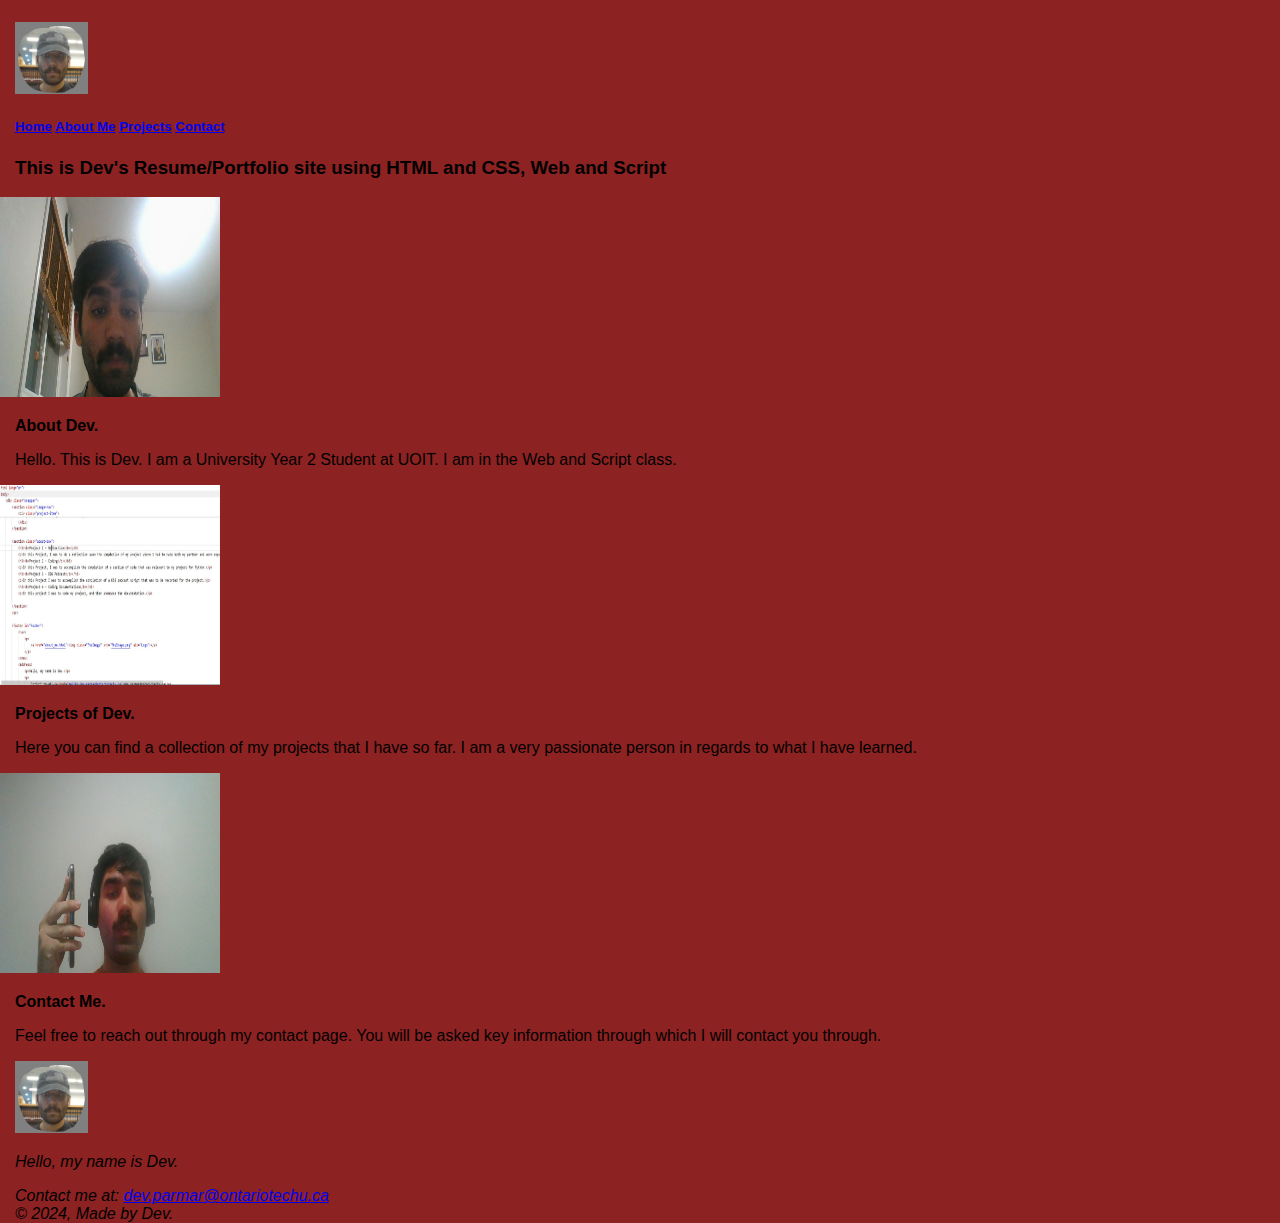
<file: index.html>
<!DOCTYPE html>
<html lang="en">
<head>
    <meta charset='utf-8'> <!-- Sets character encoding for the document -->
    <title>Home-Assignment 1 - Dev</title> <!-- Title of the page that appears in the browser tab -->
    <link rel='stylesheet' type='text/css' href='style.css'> <!-- Link to the external CSS stylesheet -->
</head>
<body>
    <div class="wrapper"> <!-- Wrapper div for overall layout -->
        <header>
            <nav class="mainnav"> <!-- Navigation bar for site links -->
                <!-- Note: The Image is self made I am source, unable to site for that reason -->
                <h5><a href="about_me.html"><img class="TheImage" src="Profile.png" alt="Profile Image"></a></h5> <!-- Profile image linking to About Me page -->
                <h5>
                    <!-- Navigation links to different sections of the website -->
                    <a href="index.html">Home</a>
                    <a href="about_me.html">About Me</a>
                    <a href="project.html">Projects</a>
                    <a href="contact.html">Contact</a>
                </h5>
            </nav>
        </header>
        <section>
            <h3><b>This is Dev's Resume/Portfolio site using HTML and CSS, Web and Script</b></h3> <!-- Main heading for the homepage -->
        </section>
        <section class="image-row"> <!-- Section for Dev's image and description -->
            <div class="image-text">
                <a href="about_me.html"><img src="Dev.jpg" width="220" height="200" class="left-image" alt="Image of Dev."></a> <!-- Link to About Me with Dev's image -->
                <div class="text-container">
                    <p><b>About Dev.</b></p>
                    <p>Hello. This is Dev. I am a University Year 2 Student at UOIT. I am in the Web and Script class.</p> <!-- Short introduction of Dev -->
                </div>
            </div>
        </section>
        <section class="image-row"> <!-- Section for Project image and description -->
            <div class="image-text">
                <a href="project.html"><img src="Coding.jpg" width="220" height="200" class="left-image" alt="Coding image, line's code"></a> <!-- Link to Projects with coding image -->
                <div class="text-container">
                    <p><b>Projects of Dev.</b></p> <!-- Title for the project section -->
                    <p>Here you can find a collection of my projects that I have so far. I am a very passionate person in regards to what I have learned.</p>
                </div>
            </div>
        </section>
        <section class="image-row"> <!-- Section for Contact image and description -->
            <div class="image-text">
                <a href="contact.html"><img src="Contact_Me.jpg" width="220" height="200" class="left-image" alt="Contact Image - Dev with a phone."></a> <!-- Link to Contact page with contact image -->
                <div class="text-container">
                    <p><b>Contact Me.</b></p>
                    <p>Feel free to reach out through my contact page. You will be asked key information through which I will contact you through.</p>
                </div>
            </div>
        </section>

        <footer id="footer"> <!-- Footer section -->
            <nav>
                <p>
                    <a href="about_me.html"><img class="TheImage" src="Profile.png" alt="Profile Image"></a> <!-- Profile image linking to About Me page in the footer -->
                </p>
            </nav>
            <address> <!-- Contact information -->
                <p>Hello, my name is Dev.</p>
                <p>
                    Contact me at: <a href="mailto:dev.parmar@ontariotechu.ca">dev.parmar@ontariotechu.ca</a> <!-- Email link -->
                    <br>
                    © 2024, Made by Dev. <!-- Copyright notice -->
                </p>
            </address>
        </footer>
    </div>
</body>
</html>
</file>
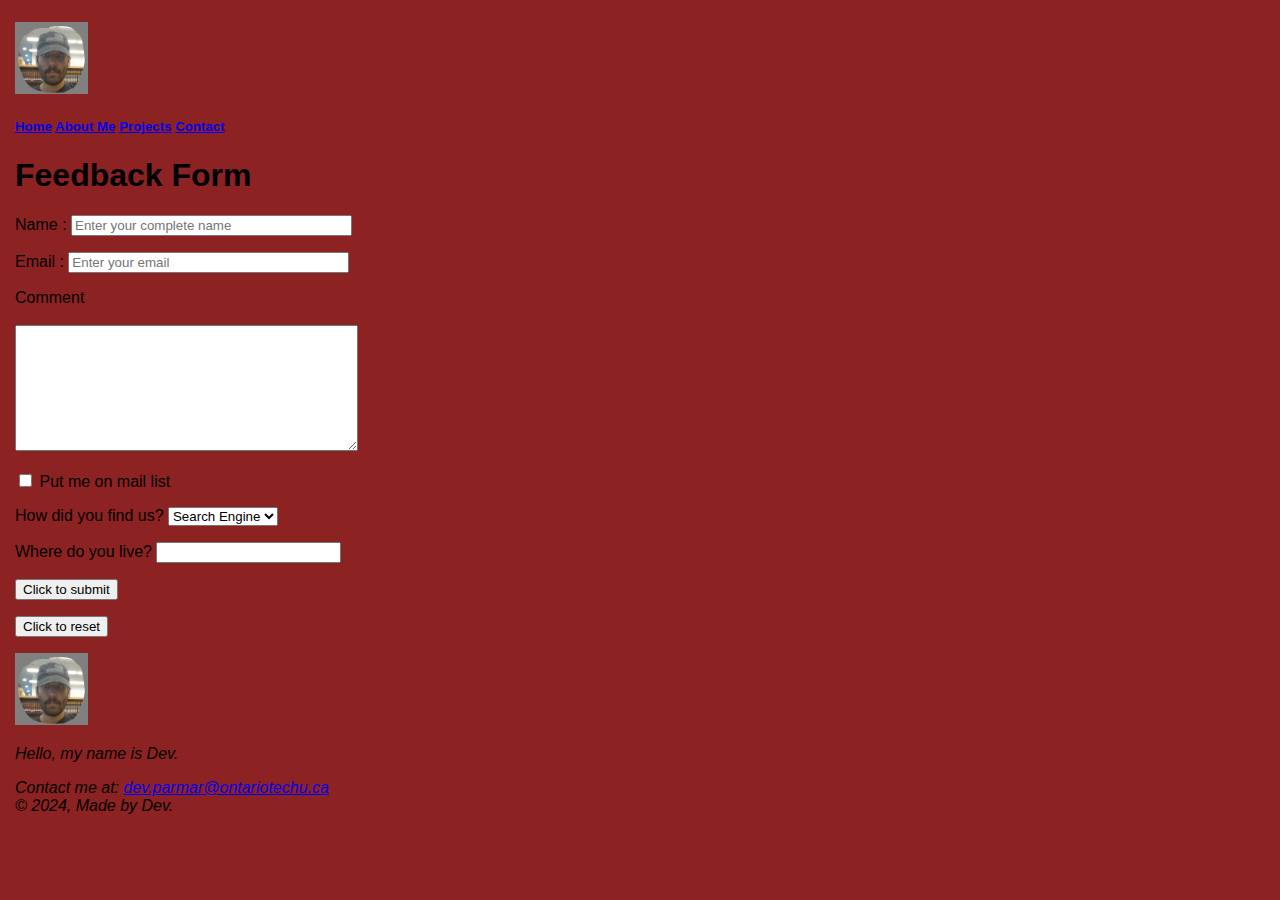
<file: contact.html>
<!DOCTYPE html>
<html lang="en">
<head>
    <meta charset='utf-8'>
    <title>Contact-Assignment 1 - Dev</title>
    <link rel='stylesheet' type='text/css' href='style.css'>
</head>
<body>
    <div class="wrapper">
        <header>
            <nav class="mainnav">
            <!--Note: The Image is self made I am source, unable to site for that reason-->
            <h5> <a href="about_me.html"><img class="TheImage" src="Profile.png" alt="Profile Image"></a></h5>  
                <h5>
                    <a href="index.html">Home</a>
                    <a href="about_me.html">About Me</a>
                    <a href="project.html">Projects</a>
                    <a href="contact.html">Contact</a>
                </h5>
            </nav>
        </header>
        <h1>Feedback Form</h1>
        <form class="centered-form" action="mailto:dev.parmar@ontariotechu.ca" method="post" enctype="text/plain" name="form">

        <p>
            <label for="name">Name :</label>
            <input type="text" required name="name" size="32" placeholder="Enter your complete name">
        </p>

        <p>
            <label for="email">Email :</label>
            <input type="email" required name="email" size="32" placeholder="Enter your email">
        </p>

        <p>
            <label for="comment">Comment</label>
            <br><br>
            <textarea name="comment" cols="40" rows="8"></textarea>
        </p>

        <p>
            <input type="checkbox" name="maillist">
            <label for="maillist">Put me on mail list</label>
        </p>

        <p>
            <label for="where">How did you find us?</label>
            <select name="where">
                <option value="Search Engine">Search Engine</option>
                <option value="Social Media">Social Media</option>
                <option value="Words of Mouth">Reference</option>
                <option value="other">Other</option>
            </select>
        </p>
        <p><label for="countries">Where do you live?</label> 
            <input list="countries"> <datalist id="countries">
                <option value="Afghanistan">
                <option value="Albania">
                <option value="Algeria">
                <option value="Andorra">
                <option value="Angola">
                <option value="Antigua and Barbuda">
                <option value="Argentina">
                <option value="Armenia">
                <option value="Aruba">
                <option value="Australia">
                <option value="Austria">
                <option value="Azerbaijan">
            </datalist>
        <p>
            <input type="submit" value="Click to submit"/>
        </p>
        <p>
            <input type="reset" value="Click to reset"/>
        </p>
        </form>
        <footer id="footer">
            <p></p>
            <nav>
                <p>
                <!--Note: The Image is self made I am source, unable to site for that reason-->
                    <a href="about_me.html"><img class="TheImage" src="Profile.png" alt="Profile Image"></a>
                </p>
            </nav>
            <address>
                <p>
                    Hello, my name is Dev.
                </p>
                <p>
                    Contact me at: <a href="mailto:dev.parmar@ontariotechu.ca">dev.parmar@ontariotechu.ca</a>
                    <br>
                    © 2024, Made by Dev.
                </p>
            </address>
        </footer>
    </div>
</body>
</html>
</file>
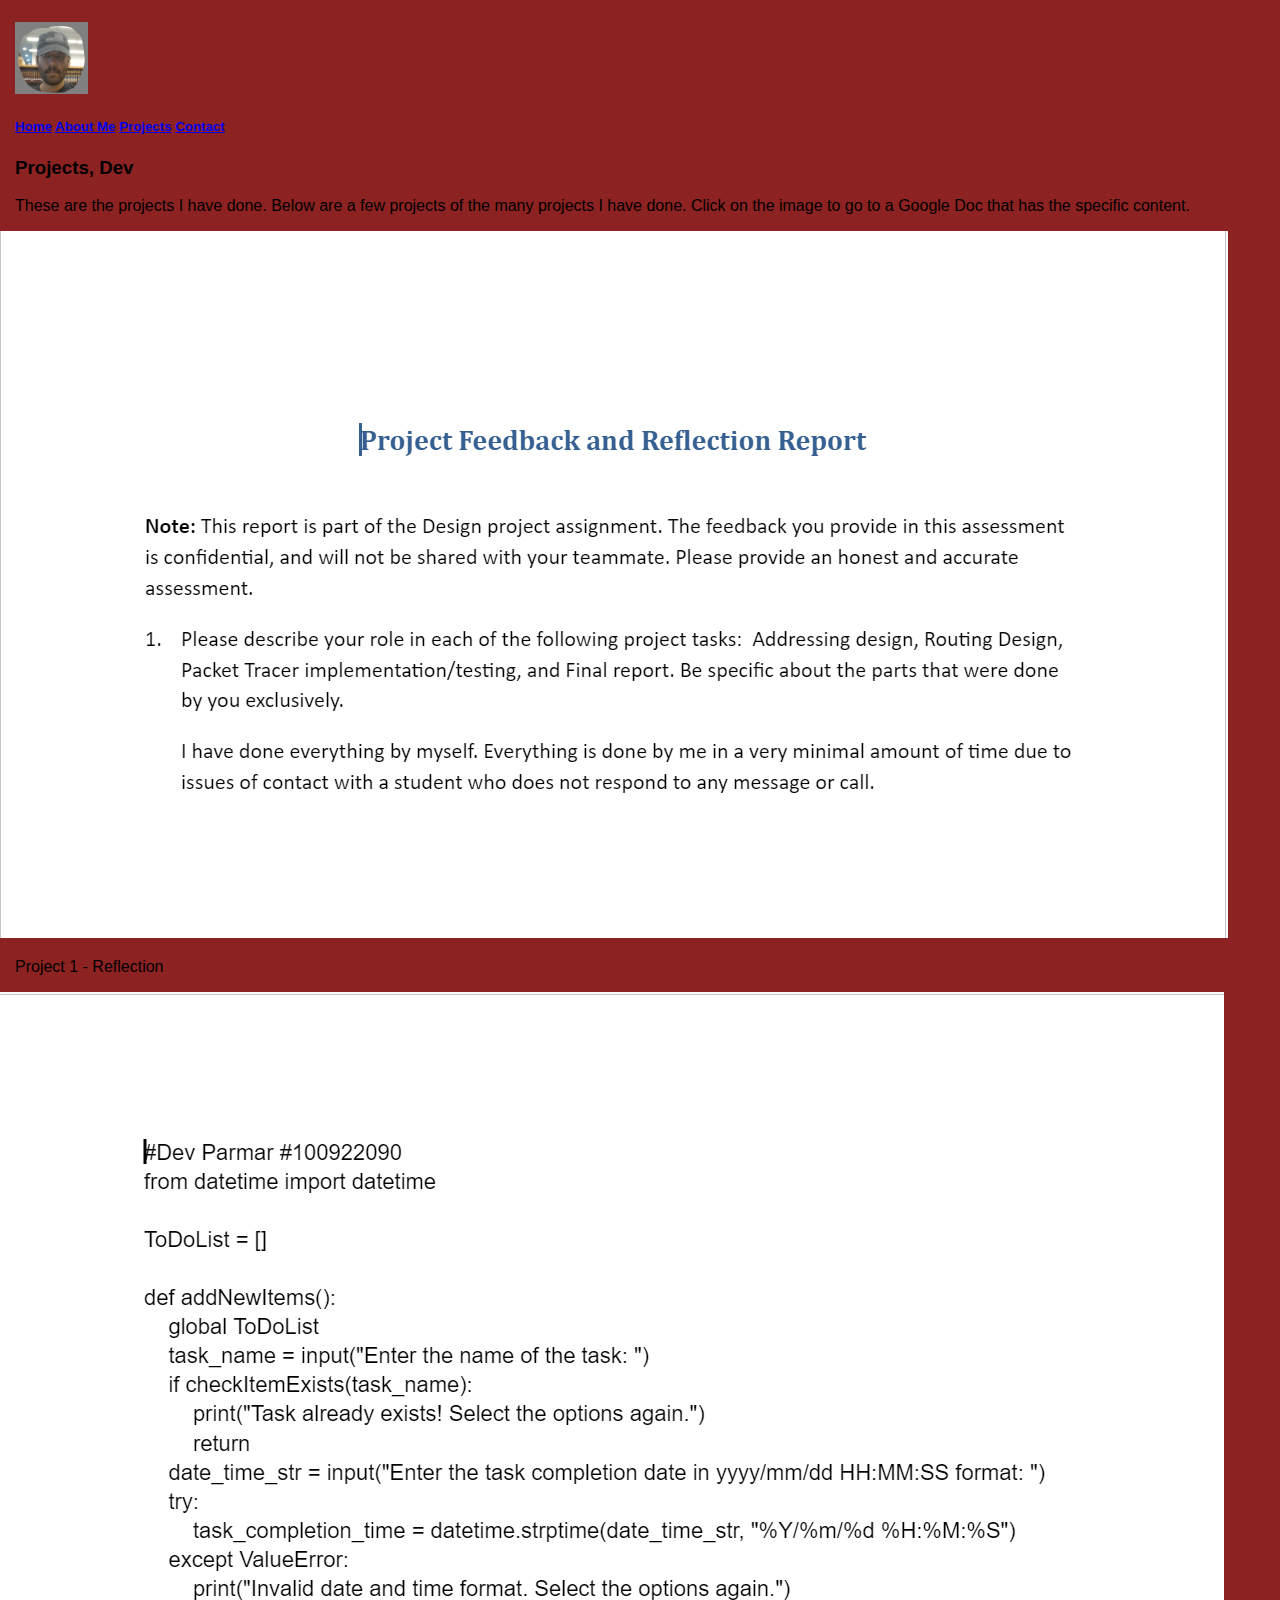
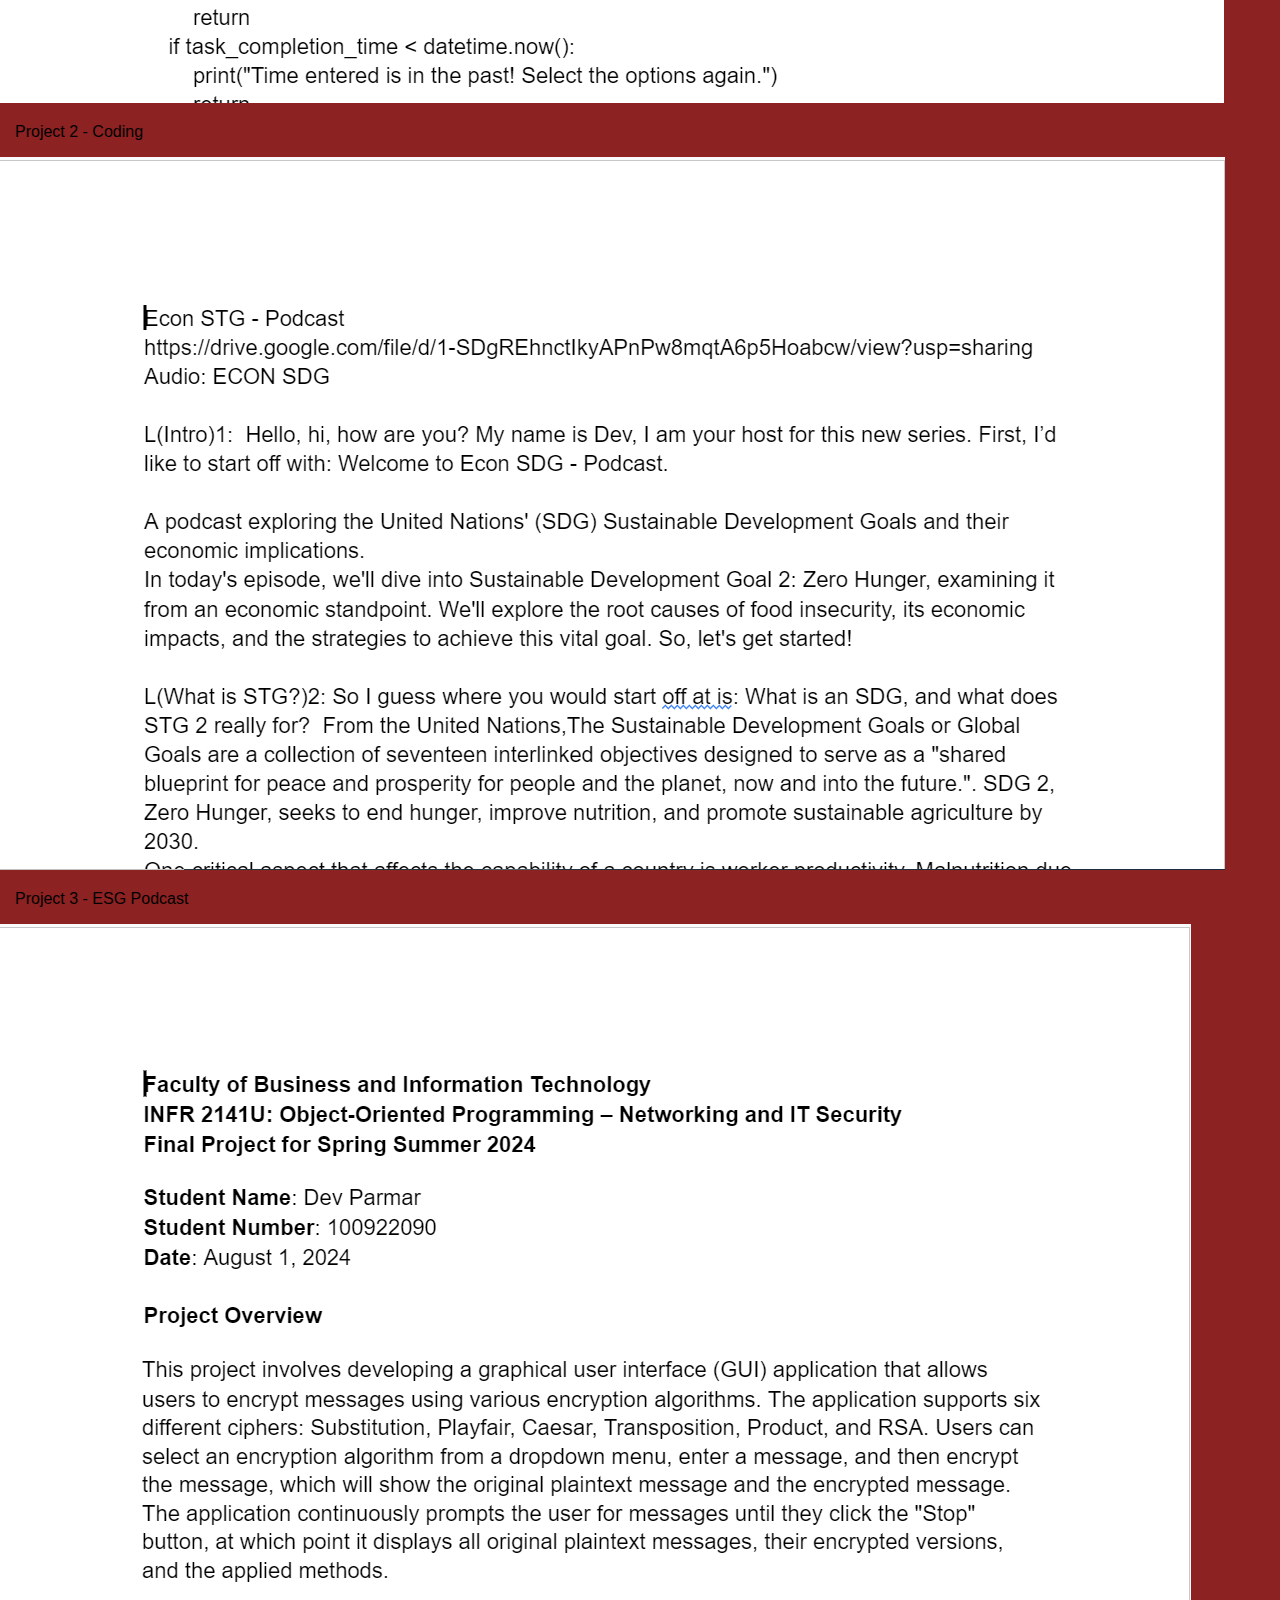
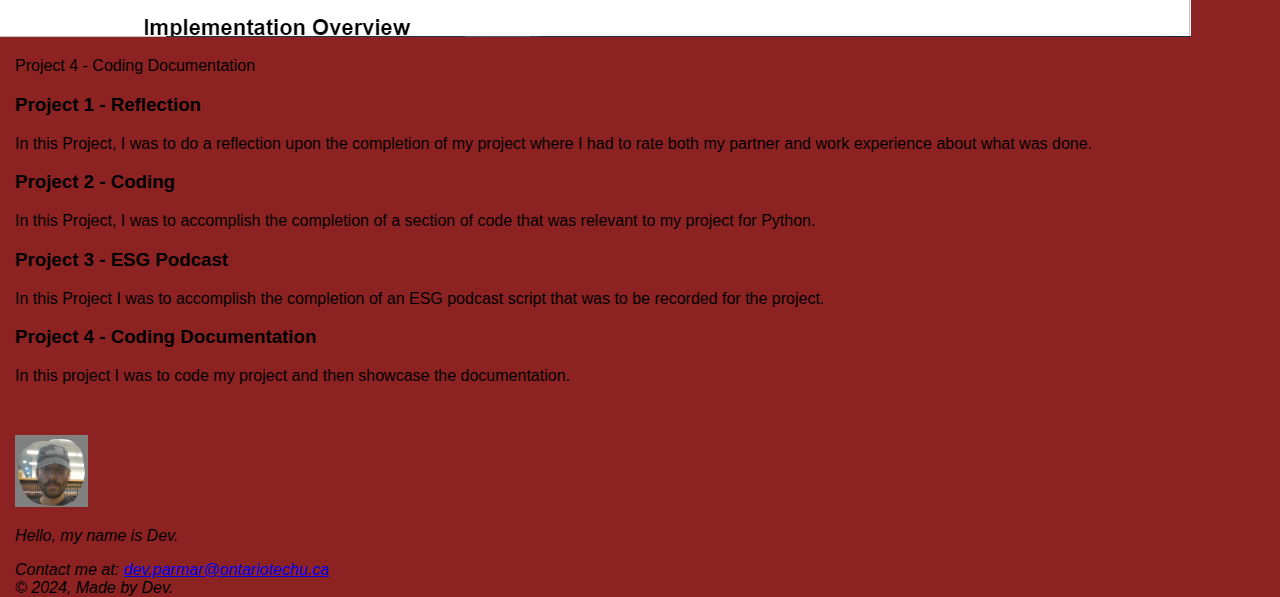
<file: project.html>
<!DOCTYPE html>
<html lang="en">
<head>
    <meta charset="UTF-8"> <!-- Sets character encoding for the document -->
    <title>Projects-Assignment 1 - Dev</title> <!-- Title of the page for projects -->
    <link rel="stylesheet" type="text/css" href="style.css"> <!-- Link to the external CSS stylesheet -->
</head>
<body>
    <div class="wrapper"> <!-- Wrapper div for overall layout -->
        <header>
            <nav class="mainnav"> <!-- Navigation bar for site links -->
                <!-- Note: The Image is self made I am source, unable to site for that reason -->
                <h5><a href="about_me.html"><img class="TheImage" src="Profile.png" alt="Profile Image"></a></h5> <!-- Profile image linking to About Me page -->
                <h5>
                    <!-- Navigation links to different sections of the website -->
                    <a href="index.html">Home</a>
                    <a href="about_me.html">About Me</a>
                    <a href="project.html">Projects</a>
                    <a href="contact.html">Contact</a>
                </h5>
            </nav>
        </header>

        <section class="projects-section"> <!-- Section for projects overview -->
            <h3><b>Projects, Dev</b></h3> <!-- Main heading for the projects page -->
            <p>These are the projects I have done. Below are a few projects of the many projects I have done. Click on the image to go to a Google Doc that has the specific content.</p>
        </section>

        <section class="image-row"> <!-- Section for Project 1 and 2 -->
            <div class="project-item">
                <a href="https://docs.google.com/document/d/1yqRHimv5OD85N0RInNfYDWQ_3YdlLgk_/edit?usp=sharing&ouid=101483901846760766513&rtpof=true&sd=true">
                    <img src="Reflection.PNG" alt="Image of Reflection Project" class="project-image"> <!-- Link to Reflection project with image -->
                </a>
                <p>Project 1 - Reflection</p> <!-- Caption for Project 1 -->
            </div>
            <div class="project-item">
                <a href="https://docs.google.com/document/d/1xs70FcSW-tpbi0mT61xk_XhO8t2fAHZsGa-ZtXXISVk/edit?usp=sharing">
                    <img src="Project_Coding.PNG" alt="Image of Coding Project" class="project-image"> <!-- Link to Coding project with image -->
                </a>
                <p>Project 2 - Coding</p> <!-- Caption for Project 2 -->
            </div>
        </section>

        <section class="image-row"> <!-- Section for Project 3 and 4 -->
            <div class="project-item">
                <a href="https://docs.google.com/document/d/1aqljp30vBOrYLtEciSJ1RVnBgg2wvGh4TKo8i4O17_U/edit?usp=sharing">
                    <img src="ESG-Podcast.PNG" alt="Image of ESG Podcast Script" class="project-image"> <!-- Link to ESG Podcast project with image -->
                </a>
                <p>Project 3 - ESG Podcast</p> <!-- Caption for Project 3 -->
            </div>
            <div class="project-item">
                <a href="https://docs.google.com/document/d/1y3uxc4K7oMAut178DzsByVQCSJeO_w5uULMJSXjuWNQ/edit?usp=sharing">
                    <img src="Project-Coding-File.PNG" alt="Image of Coding document" class="project-image"> <!-- Link to Coding Documentation project with image -->
                </a>
                <p>Project 4 - Coding Documentation</p> <!-- Caption for Project 4 -->
            </div>
        </section>

        <section class="about-box"> <!-- Section for detailed descriptions of each project -->
            <h3><b>Project 1 - Reflection</b></h3>
            <p>In this Project, I was to do a reflection upon the completion of my project where I had to rate both my partner and work experience about what was done.</p> <!-- Description for Project 1 -->
            <h3><b>Project 2 - Coding</b></h3>
            <p>In this Project, I was to accomplish the completion of a section of code that was relevant to my project for Python.</p> <!-- Description for Project 2 -->
            <h3><b>Project 3 - ESG Podcast</b></h3>
            <p>In this Project I was to accomplish the completion of an ESG podcast script that was to be recorded for the project.</p> <!-- Description for Project 3 -->
            <h3><b>Project 4 - Coding Documentation</b></h3>
            <p>In this project I was to code my project and then showcase the documentation.</p> <!-- Description for Project 4 -->
        </section>
        <br>

        <footer id="footer"> <!-- Footer section -->
            <nav>
                <p>
                    <a href="about_me.html"><img class="TheImage" src="Profile.png" alt="Profile Image"></a> <!-- Profile image linking to About Me page in the footer -->
                </p>
            </nav>
            <address> <!-- Contact information -->
                <p>Hello, my name is Dev.</p>
                <p>
                    Contact me at: <a href="mailto:dev.parmar@ontariotechu.ca">dev.parmar@ontariotechu.ca</a> <!-- Email link -->
                    <br>
                    © 2024, Made by Dev. <!-- Copyright notice -->
                </p>
            </address>
        </footer>
    </div>
</body>
</html>
</file>
<file: style.css>
@charset "UTF-8"; /* CSS Document */ 
/* The body tag style applies to all elements on the page */ 
body 
{ 
    background-color: rgb(141, 34, 34); 
    font-family: Verdana, Geneva, Arial, sans-serif; 
    padding:0px; 
    margin:0px; 
} 
/* The wrapper ID style is used with a div tag to provide a 960px wide page */ 
#wrapper 
{ 
    width: 960px;
    height: 800px; 
    margin-left: auto; 
    margin-right: auto; 
    background-color:LightSlateGrey ; 
} 
/* The right-column ID style is floated right */ 
#right-column 
{ 
    float: right; 
    width: 600px;
    height: 600px; 
    background-color:LightGray; 
} 
/* The left-column ID style is floated left */ 
#left-column 
{ 
    float: left; 
    width: 360px;
    background-color:silver; 
    height:600px; 
} 
/* Defining a style for a set of tags separated by commas applies the style to all tags */ 
h1,h2,h3,h4,h5,h6,p,li 
{ 
    margin-left:15px; 
} 
#footer 
{ 
    height:80px; 
}
#banner
{ 
    height:120px; 
    background-color:rgb(3, 121, 238); 
} 
/* Defining a style for a set of tags not separated by commas applies the style only to all tags within the preceding tag*/ 
#banner h1 
{ 
    color: white; 
} 
/* Advanced Web design relies on class or ID styles, never tables */ 
.box 
{ 
    height: 150px; 
    width: 150px;
    float: left; 
    background-color:tan; 
    margin: 15px; 
    opacity:.5; 
} 
/* The following pseudo-class applies to the box class when in a hovered state */ 
.box:hover 
{ 
    background-color:white; 
    opacity:1; 
} 
/* This clear class style terminates float */ 
.clear
{ 
    clear: both; 
}
</file>
